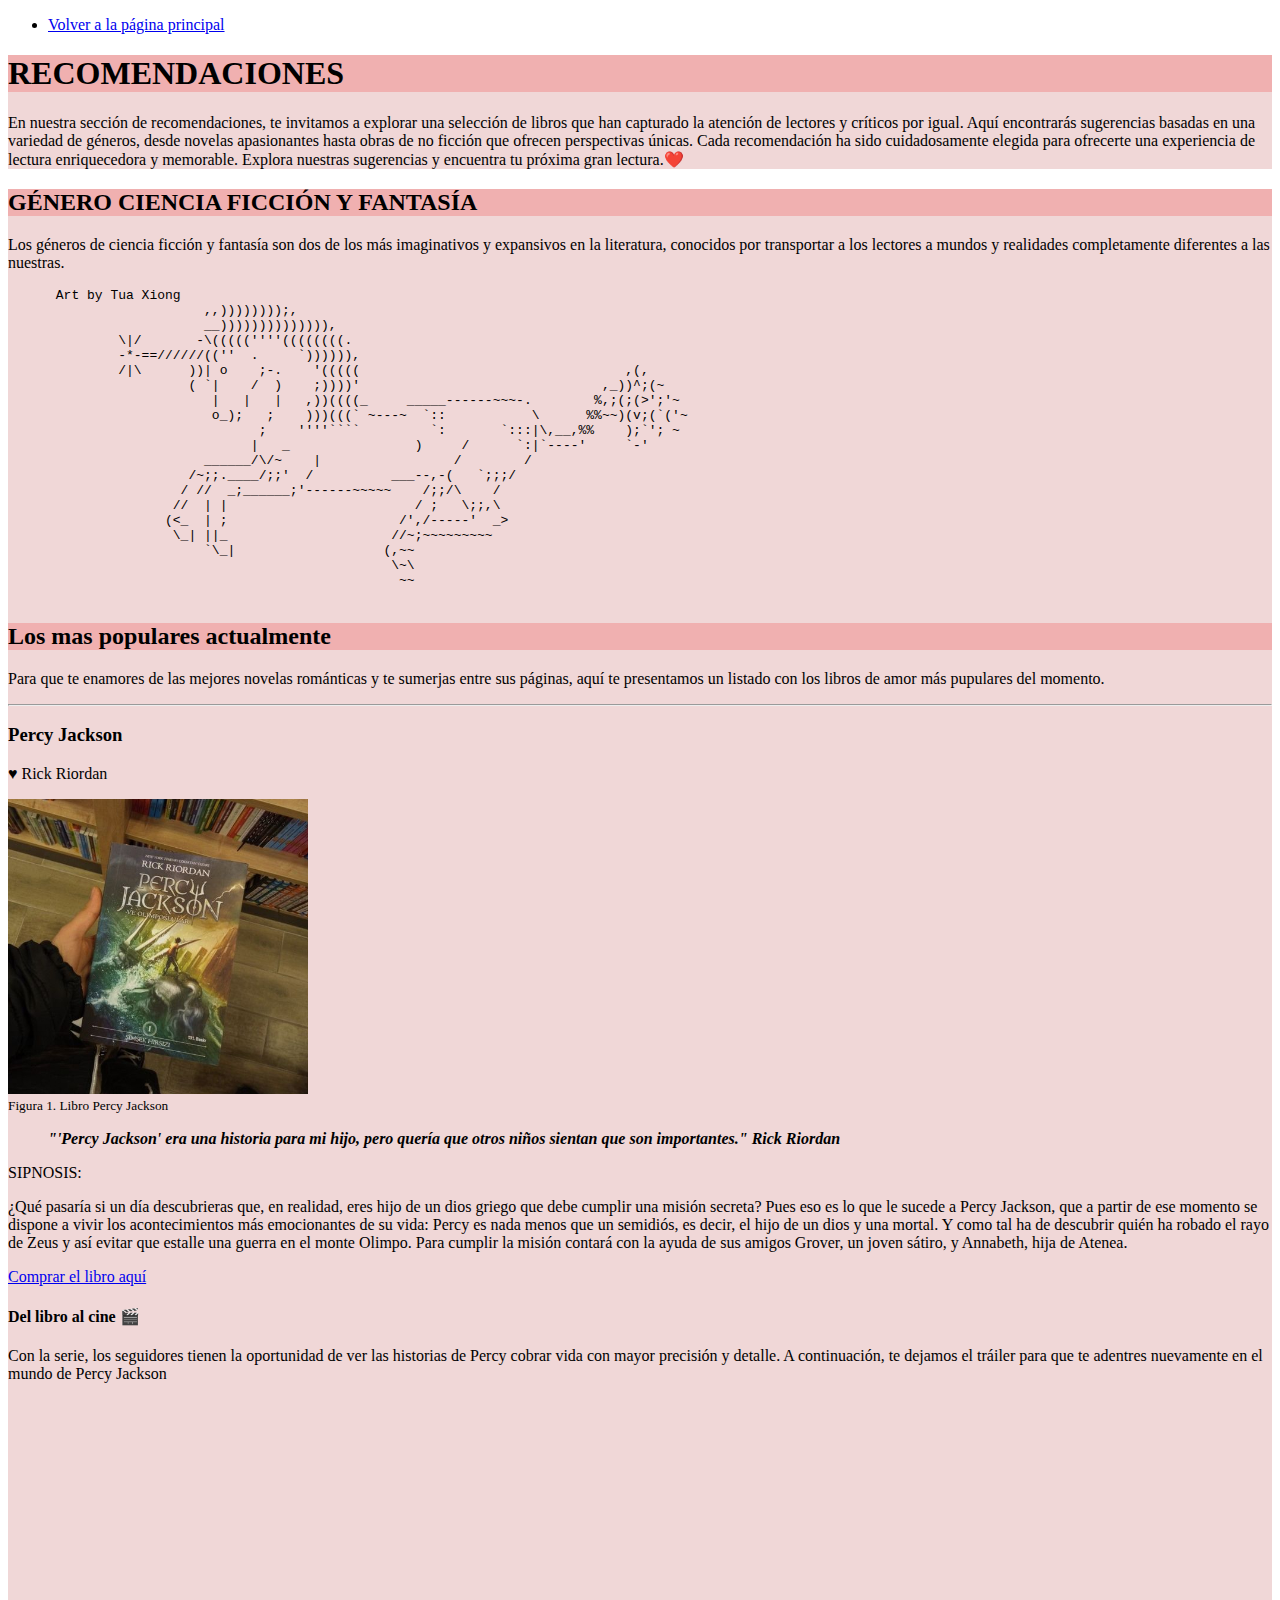
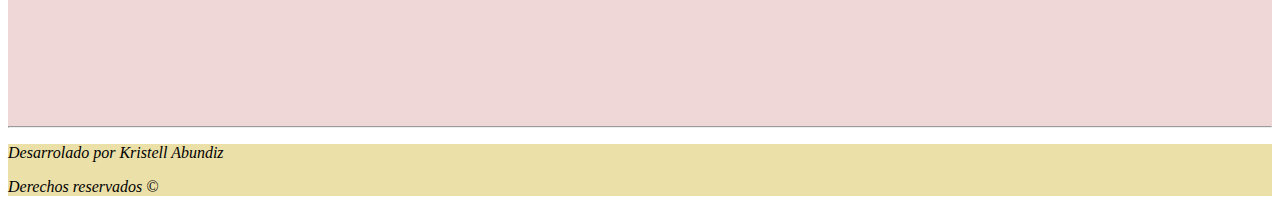
<file: FicciónyFantasía.html>
<!DOCTYPE html>
<html lang="en">
<head>
    <meta charset="UTF-8">
    <meta name="viewport" content="width=device-width, initial-scale=1.0">
    <title>LibrosFiccionFantasia</title>
    <link rel="stylesheet" href="estilos.css">
</head>
<body>
    <nav>
        <ul>
            <li><a href="index.html">Volver a la página principal</a></li>
        </ul>
    </nav>
    <header>
        <h1>RECOMENDACIONES</h1>
        <p>En nuestra sección de recomendaciones, te invitamos a explorar una selección de libros que han capturado la atención de lectores y críticos por igual. Aquí encontrarás sugerencias basadas en una variedad de géneros, desde novelas apasionantes hasta obras de no ficción que ofrecen perspectivas únicas. Cada recomendación ha sido cuidadosamente elegida para ofrecerte una experiencia de lectura enriquecedora y memorable. Explora nuestras sugerencias y encuentra tu próxima gran lectura.❤️</p>

    </header>
    <main>
        <article>
            <header>
                <h2>GÉNERO CIENCIA FICCIÓN Y FANTASÍA</h2>
            </header>
            <p>Los géneros de ciencia ficción y fantasía son dos de los más imaginativos y expansivos en la literatura, conocidos por transportar a los lectores a mundos y realidades completamente diferentes a las nuestras.</p>
            <figure>
                <pre> Art by Tua Xiong
                    ,,))))))));,
                    __)))))))))))))),
         \|/       -\(((((''''((((((((.
         -*-==//////((''  .     `)))))),
         /|\      ))| o    ;-.    '(((((                                  ,(,
                  ( `|    /  )    ;))))'                               ,_))^;(~
                     |   |   |   ,))((((_     _____------~~~-.        %,;(;(>';'~
                     o_);   ;    )))(((` ~---~  `::           \      %%~~)(v;(`('~
                           ;    ''''````         `:       `:::|\,__,%%    );`'; ~
                          |   _                )     /      `:|`----'     `-'
                    ______/\/~    |                 /        /
                  /~;;.____/;;'  /          ___--,-(   `;;;/
                 / //  _;______;'------~~~~~    /;;/\    /
                //  | |                        / ;   \;;,\
               (<_  | ;                      /',/-----'  _>
                \_| ||_                     //~;~~~~~~~~~
                    `\_|                   (,~~  
                                            \~\
                                             ~~ 
                </pre>
            </figure>
            <section>
                <h2>Los mas populares actualmente</h2>
                <p>Para que te enamores de las mejores novelas románticas y te sumerjas entre sus páginas, aquí te presentamos un listado con los libros de amor más pupulares del momento. 
                </p>
                <hr>
                <h3>Percy Jackson</h3>
                <p>&hearts; Rick Riordan</p>
                <img width="300" src="minisitio/PercyJacksonLibro.jpg" alt="Libro Percy Jackon">
                <small>
                    <figcaption>Figura 1. Libro Percy Jackson</figcaption>
                </small>
                <blockquote cite="https://www.nytimes.com/2023/07/06/opinion/columnists/colleen-hoover.html"><b><i>"'Percy Jackson' era una historia para mi hijo, pero quería que otros niños sientan que son importantes." Rick Riordan </i></b>
                </blockquote>
                <p>SIPNOSIS:</p>
                <p>¿Qué pasaría si un día descubrieras que, en realidad, eres hijo de un dios griego que debe cumplir una misión secreta? Pues eso es lo que le sucede a Percy Jackson, que a partir de ese momento se dispone a vivir los acontecimientos más emocionantes de su vida: Percy es nada menos que un semidiós, es decir, el hijo de un dios y una mortal. Y como tal ha de descubrir quién ha robado el rayo de Zeus y así evitar que estalle una guerra en el monte Olimpo. Para cumplir la misión contará con la ayuda de sus amigos Grover, un joven sátiro, y Annabeth, hija de Atenea.
                </p>
                <a href="https://www.gandhi.com.mx/el-ladron-del-rayo/p?srsltid=AfmBOopZusvGay7tUs0XKgQgeusJK_25_OzPRV3hSVLtS5LKKJutK7rY" target="_blank">Comprar el libro aquí</a>
                <h4>Del libro al cine 🎬</h4>
                <p>Con la serie, los seguidores tienen la oportunidad de ver las historias de Percy cobrar vida con mayor precisión y detalle. A continuación, te dejamos el tráiler para que te adentres nuevamente en el mundo de Percy Jackson</p>
                <iframe width="560" height="315" src="https://www.youtube.com/embed/xZMSjnLHJl4?si=w5ITN1P2yfNs6i-s" title="YouTube video player" frameborder="0" allow="accelerometer; autoplay; clipboard-write; encrypted-media; gyroscope; picture-in-picture; web-share" referrerpolicy="strict-origin-when-cross-origin" allowfullscreen></iframe>
                <hr>
            </section>
        </article>
    </main>
    <aside></aside>
    <footer>
        <address>
            <p>Desarrolado por Kristell Abundiz</p>
            <p>Derechos reservados &copy;</p>
        </address>
    </footer>
</body>
</file>
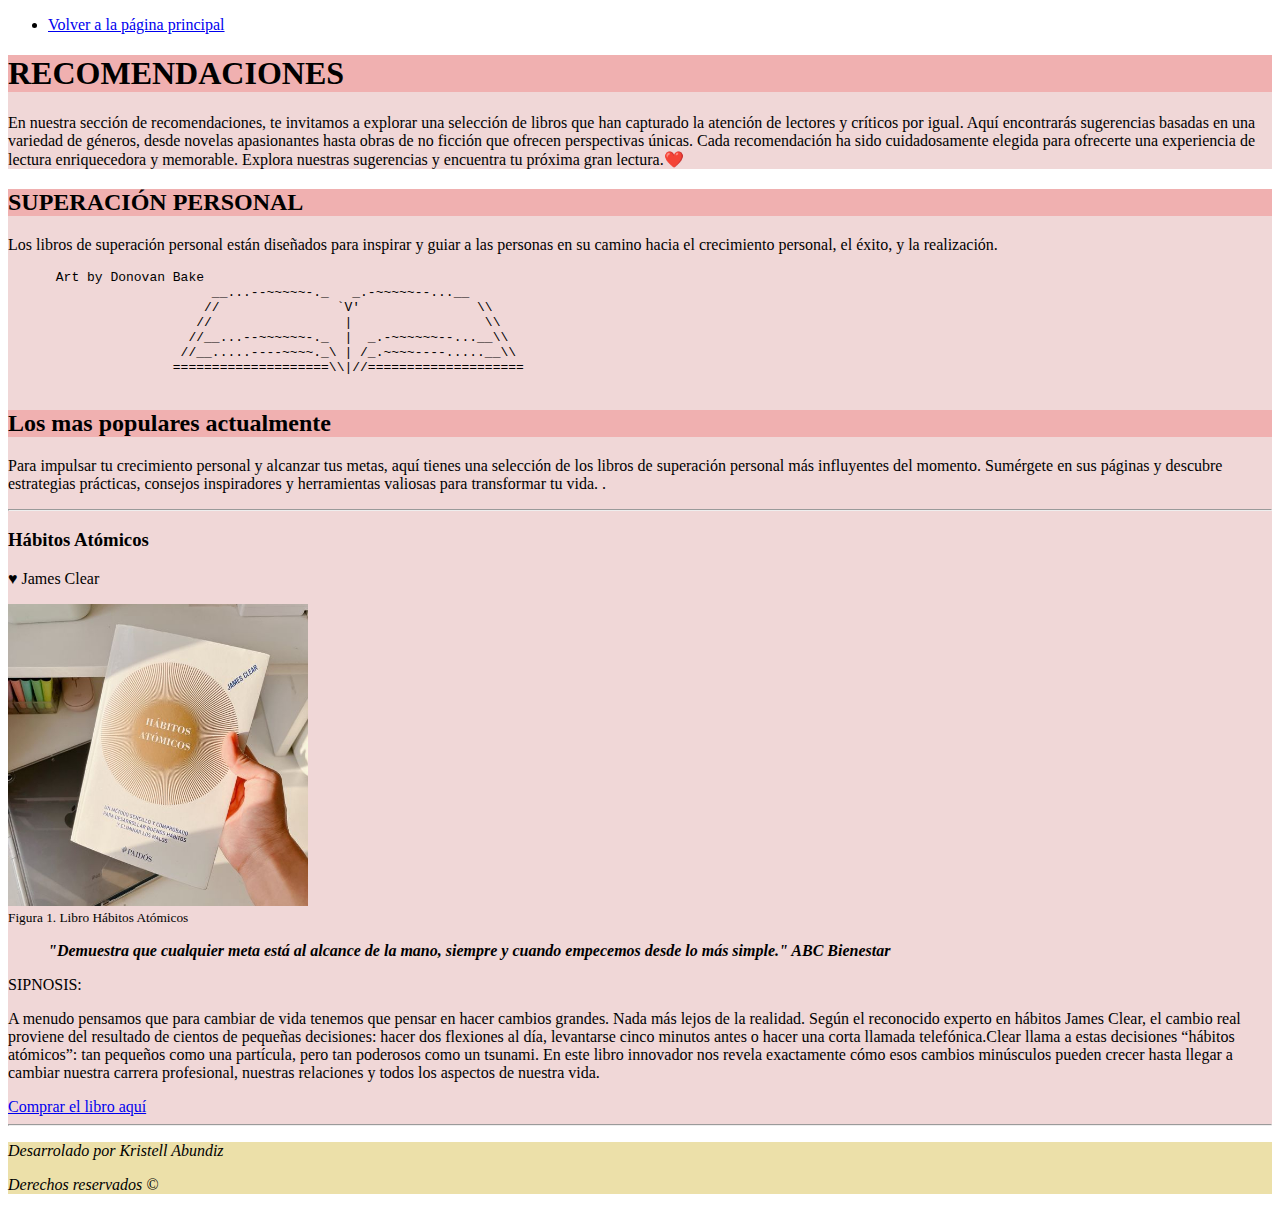
<file: SuperacionPersonal.html>
<!DOCTYPE html>
<html lang="en">
<head>
    <meta charset="UTF-8">
    <meta name="viewport" content="width=device-width, initial-scale=1.0">
    <title>LibrosSuperacionPersonal</title>
    <link rel="stylesheet" href="estilos.css">
</head>
<body>
    <nav>
        <ul>
            <li><a href="index.html">Volver a la página principal</a></li>
        </ul>
    </nav>
    <header>
        <h1>RECOMENDACIONES</h1>
        <p>En nuestra sección de recomendaciones, te invitamos a explorar una selección de libros que han capturado la atención de lectores y críticos por igual. Aquí encontrarás sugerencias basadas en una variedad de géneros, desde novelas apasionantes hasta obras de no ficción que ofrecen perspectivas únicas. Cada recomendación ha sido cuidadosamente elegida para ofrecerte una experiencia de lectura enriquecedora y memorable. Explora nuestras sugerencias y encuentra tu próxima gran lectura.❤️</p>

    </header>
    <main>
        <article>
            <header>
                <h2>SUPERACIÓN PERSONAL</h2>
            </header>
            <p>Los libros de superación personal están diseñados para inspirar y guiar a las personas en su camino hacia el crecimiento personal, el éxito, y la realización.</p>
            <figure>
                <pre> Art by Donovan Bake
                     __...--~~~~~-._   _.-~~~~~--...__
                    //               `V'               \\ 
                   //                 |                 \\ 
                  //__...--~~~~~~-._  |  _.-~~~~~~--...__\\ 
                 //__.....----~~~~._\ | /_.~~~~----.....__\\
                ====================\\|//====================
                </pre>
            </figure>
            <section>
                <h2>Los mas populares actualmente</h2>
                <p>Para impulsar tu crecimiento personal y alcanzar tus metas, aquí tienes una selección de los libros de superación personal más influyentes del momento. Sumérgete en sus páginas y descubre estrategias prácticas, consejos inspiradores y herramientas valiosas para transformar tu vida.                    . 
                </p>
                <hr>
                <h3>Hábitos Atómicos</h3>
                <p>&hearts; James Clear</p>
                <img width="300" src="minisitio/HabitosAtomicos.jpg" alt="Libro Hábitos Atómicos">
                <small>
                    <figcaption>Figura 1. Libro Hábitos Atómicos</figcaption>
                </small>
                <blockquote cite="https://www.abc.es/bienestar/colleen-hoover.html"><b><i>"Demuestra que cualquier meta está al alcance de la mano, siempre y cuando empecemos desde lo más simple." ABC Bienestar </i></b>
                </blockquote>
                <p>SIPNOSIS:</p>
                <p>A menudo pensamos que para cambiar de vida tenemos que pensar en hacer cambios grandes. Nada más lejos de la realidad. Según el reconocido experto en hábitos James Clear, el cambio real proviene del resultado de cientos de pequeñas decisiones: hacer dos flexiones al día, levantarse cinco minutos antes o hacer una corta llamada telefónica.Clear llama a estas decisiones “hábitos atómicos”: tan pequeños como una partícula, pero tan poderosos como un tsunami. En este libro innovador nos revela exactamente cómo esos cambios minúsculos pueden crecer hasta llegar a cambiar nuestra carrera profesional, nuestras relaciones y todos los aspectos de nuestra vida.
                </p>
                <a href="https://www.gandhi.com.mx/habitos-atomicos/p?srsltid=AfmBOooyaf7t8mBfCtP8V0Axb8jvG71N63fxmYAEQ4-C7OMc_jk5dCPE" target="_blank">Comprar el libro aquí</a>
                <hr>
            </section>
        </article>
    </main>
    <aside></aside>
    <footer>
        <address>
            <p>Desarrolado por Kristell Abundiz</p>
            <p>Derechos reservados &copy;</p>
        </address>
    </footer>
</body>
</file>
<file: estilos.css>
h1{
    background-color: rgb(240, 176, 176);
}
h2{
    background-color: rgb(240, 176, 176);
}
header{
    background-color: rgb(240, 215, 215);
}
main{
    background-color: rgb(240, 215, 215);
}
aside{

    background-color: rgb(197, 161, 132);
}
footer{
    background-color: rgb(236, 224, 169);
}
.center {
    text-align: center;
}
</file>
